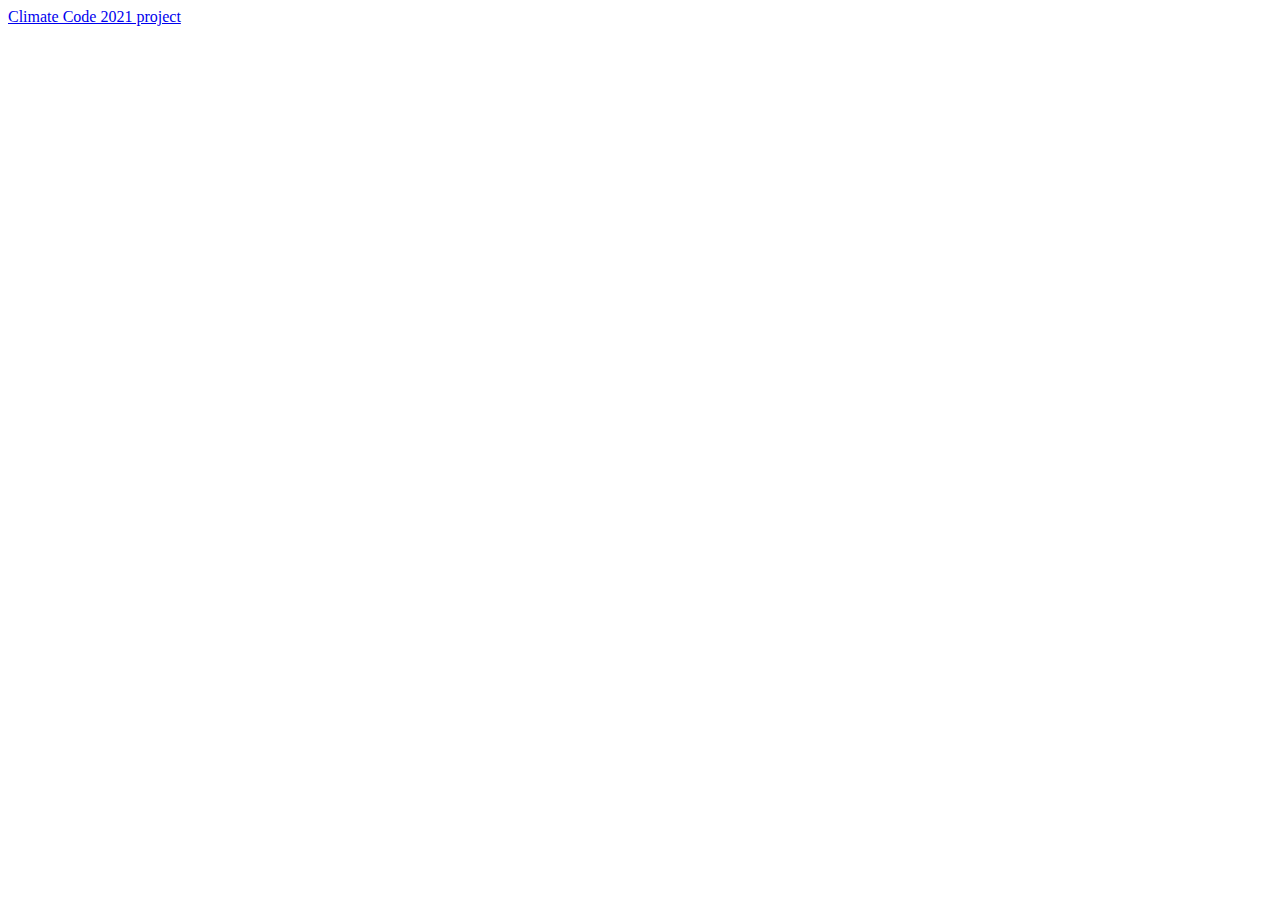
<file: index.html>
<!DOCTYPE html>
<html lang="en">

	<head>
		<title>Site list</title>
		<meta charset="UTF-8" />
		<meta name="viewport" content="width=device-width,initial-scale=1" />
		<meta name="description" content="" />
	</head>

	<body>
        <a href="/Climate Code 2021/Hackathon">Climate Code 2021 project</a>
	</body>

</html>
</file>
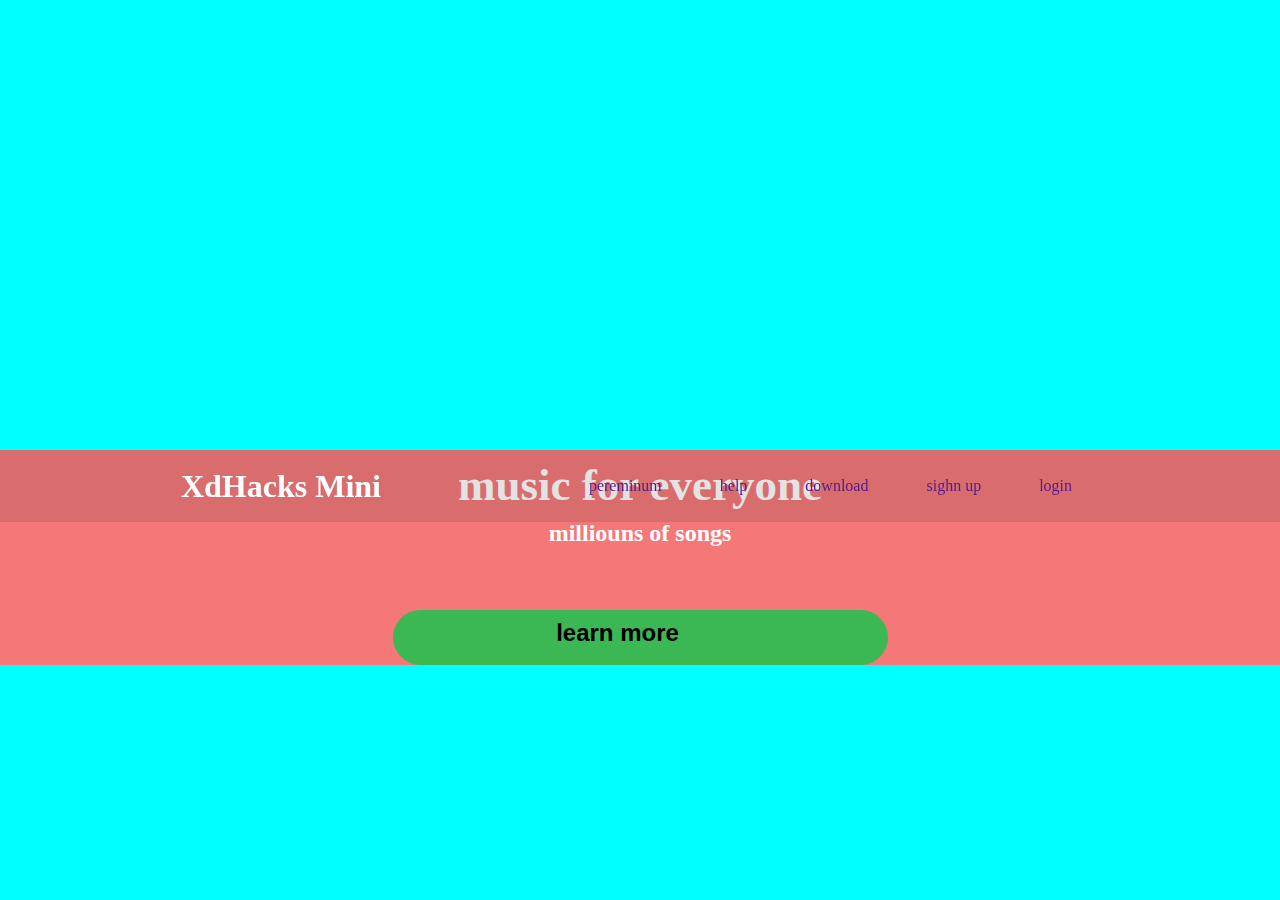
<file: Climate Code 2021/Workshop/web site/index.html>
<!DOCTYPE HTML>
<html lang="en">
	<head>
        <title>XdHacks Mini</title>
        <link href="style.css" rel="stylesheet">
	</head>

	<body>  
		<div class="nav">
			<h1 class="nav_header">XdHacks Mini</h1>
			<div class="nav_links">
				<a href="" class="nav_link">pereminum</a>
				<a href="" class="nav_link">help</a>
				<a href="" class="nav_link">download</a>
				<a href="" class="nav_link">sighn up</a>
				<a href="" class="nav_link">login</a>
			</div>
		</div>

		<div class="content">
			<h1>music for everyone</h1>
			<h2>milliouns of songs</h2>
			<button>learn more</button>
		</div>
	</body>
</html>
</file>
<file: Climate Code 2021/Workshop/web site/style.css>
* {
    margin: 0;
    padding: 0;
    box-sizing:  inherit;
}

body {
    background-color: aqua;
    color: #FFFFFF;
    width: 100%;
    height: 100%;
}

.nav{
    position: fixed;    
    width: 100%;
    height: 8vh;
    background-color: rgba(37, 36, 36, 0.13);
    display: flex;
    flex-direction: row;
    justify-content: space-evenly;
    align-items: center;
}

.nav .nav_links .nav_link{
    margin-left: 3vh;
    margin-right: 3vh;
    text-decoration: none;
}

.content{
    margin-top: 50vh;
    width: 100%;
    height: 100%;
    display: flex;
    justify-content: center;
    align-items: center;
    flex-direction: column;
    background: #F47878;
}

.content h1{
    padding: 1vh;
    font-size: 5vh;
}

.content button{
    background-color: #3BB854;
    width: 50vh;
    border-radius: 30px;
    margin-top: 7vh;
    padding: 1vh 5vh 2vh 0px;
    border: none;
    font-size: 24px;
    font-weight: 600;
}
</file>
